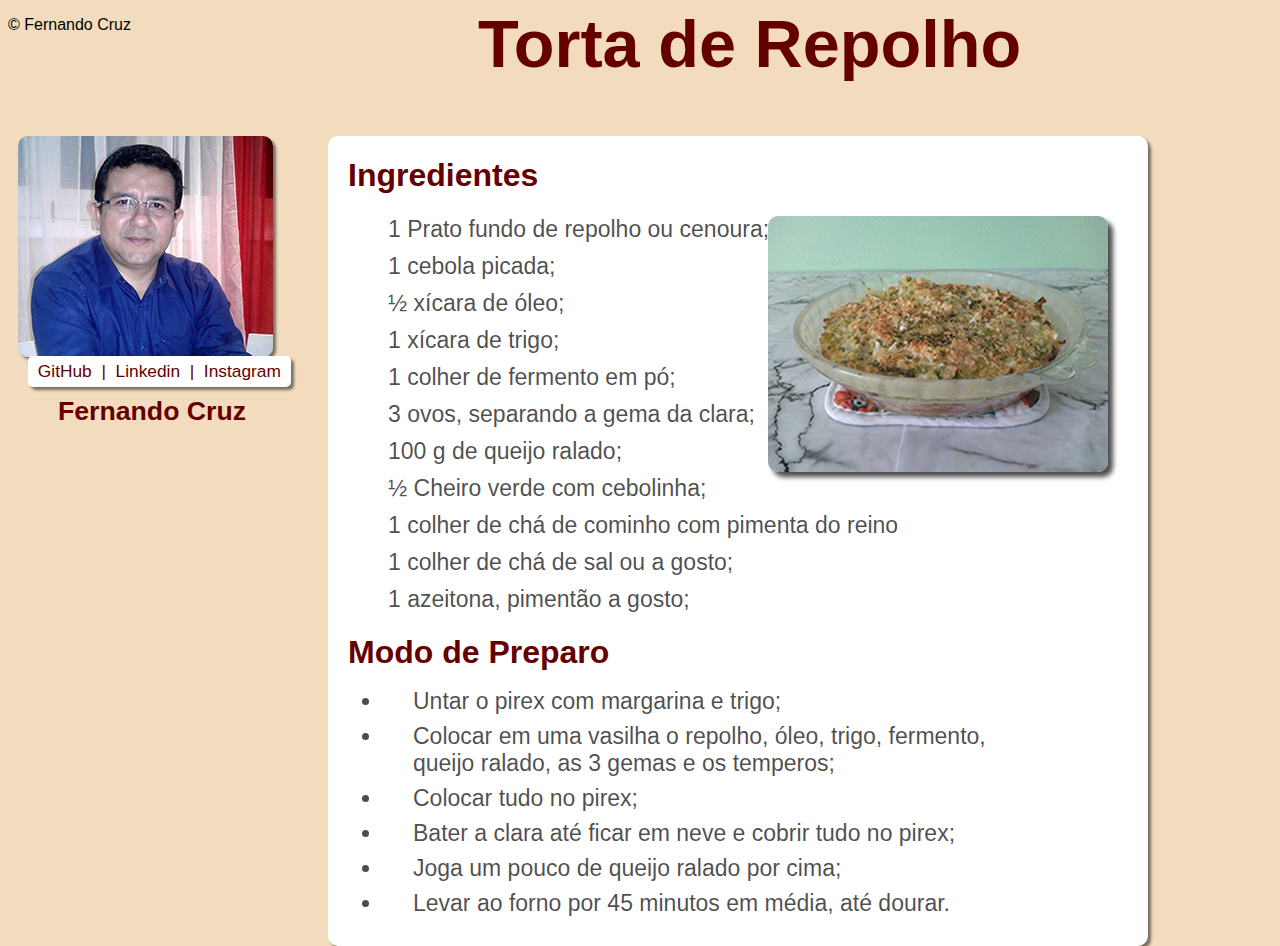
<file: indece.html>
<!DOCTYPE html>
<html lang="pt-BR">
<head>
    <meta charset="UTF-8">
    <meta http-equiv="X-UA-Compatible" content="IE=edge">
    <meta name="viewport" content="width=device-width, initial-scale=1.0">
    <title>Modelo para receitas</title>
    <link rel="stylesheet" href="estilo.css">
</head>
<body>
    <header id='cabecalho'>
        <h1>Torta de Repolho</h1>
    </header>
    <section id='lado1'>
        <img id='foto01' src="imagens/fernando.jpg" alt="Fernando Cruz">
        <section id=redes-sociais>
            <a href="https://github.com/NandoCruz" target="_blank">&nbsp;GitHub&nbsp;</a> |
            <a href="https://www.linkedin.com/feed/" target="_blank">&nbsp;Linkedin&nbsp;</a> |
            <a href="https://www.instagram.com/fernandocruz2408" target="_blank">&nbsp;Instagram&nbsp;</a>
        </section>
        <h3>Fernando Cruz</h3>
    </section>
    <section id='corpo'>
        <div id='texto01'>
            <h1>Ingredientes</h1>

            <img id='foto02' src="imagens/tortaDeRepolho.jpg" alt="Torta de Repolho">

            <p>1 Prato fundo de repolho ou cenoura;</p>
            <p>1 cebola picada;</p>
            <p>½ xícara de óleo;</p>
            <p>1 xícara de trigo;</p>
            <p>1 colher de fermento em pó;</p>
            <p>3 ovos, separando a gema da clara;</p>
            <p>100 g de queijo ralado;</p>
            <p>½ Cheiro verde com cebolinha;</p>
            <p>1 colher de chá de cominho com pimenta do reino</p>
            <p>1 colher de chá de sal ou a gosto;</p>
            <p>1 azeitona, pimentão a gosto;</p>
        </div>

        <div id='texto02'>
            <h1>Modo de Preparo</h1>

            <ul>
                <li id="preparo">Untar o pirex com margarina e trigo;</li><br>
                <li id="preparo">Colocar em uma vasilha o repolho, óleo, trigo, fermento, queijo ralado, as 3 gemas e os temperos;</li><br>
                <li id="preparo">Colocar tudo no pirex;</li><br>
                <li id="preparo">Bater a clara até ficar em neve e cobrir tudo no pirex;</li><br>
                <li id="preparo">Joga um pouco de queijo ralado por cima;</li><br>
                <li id="preparo">Levar ao forno por 45 minutos em média, até dourar.</li><br>
            </ul>
        </div>
    </section>
    <footer>
        <p>&copy; Fernando Cruz</p>
    </footer>

</body>
</html>
</file>
<file: estilo.css>
@charset "UTF-8";
@import url('htps: //fonts.googleapis.com/css? family = Allerta | Cantarell | Titillium + Web');

body{
    font-family: 'Titillium Web', sans-serif;
    background: rgba(230, 186, 123, 0.5);
}

/* Titulo da Receita*/
header#cabecalho h1{
    position: absolute;
    font-size: 50pt;
    color: rgb(100, 0, 0);
    text-align: center;
    margin: -10px 0px 0px 470px ;
}

/* minhas redes sociais */
section#redes-sociais{
    position: absolute;
    background: #ffffff;
    border-radius: 5px;
    font-size: 13pt;
    padding: 5px;
    color: rgb(100, 0, 0);
    box-shadow: 3px 3px 3px rgba(0, 0, 0, 0.5);
    margin: 340px 0px 0px 20px;
}

/* tirando a decoração do texto */
section#redes-sociais a{
    color: rgb(100, 0, 0);
    text-decoration: none;
}

 /* Efeito passando o mouse por cima */
section#redes-sociais a:hover{
    font-weight: bold;
    text-decoration: none;
}

/* minha foto */
section#lado1 img#foto01{
    position: absolute;
    margin: 120px 0px 0px 10px;
    border-radius: 10px;
    box-shadow: 3px 3px 3px rgba(0, 0, 0, 0.5);
}

/* meu nome */
section#lado1 h3{
    position: absolute;
    font-size: 20pt;
    color: rgb(100, 0, 0);
    margin: 380px 0px 0px 50px;
}

/* foto do prato */
div#texto01 img#foto02{
    position: absolute;
    margin: 0px 0px 0px 420px;
    border-radius: 10px;
    box-shadow: 5px 5px 5px rgba(0, 0, 0, 0.7);
}

/* Corpo da Receita */
section#corpo{
    position: absolute;
    background: #ffffff;
    border-radius: 10px;
    width: 800px;
    margin: 120px 0px 0px 320px;
    box-shadow: 3px 3px 3px rgba(0, 0, 0, 0.5);
    color: rgb(100, 0, 0);
    padding-left: 20px;
}

/* Titulos */
section#corpo h2{
    font-size: 35pt;
}

/* Ingredientes */
section#corpo p{
    font-size: 23px;
    margin: 10px;
    padding: 0px 0px 0px 30px;
    color: rgba(0, 0, 0, 0.7);
}

/* Modo de preparo */
section#corpo div#texto02 li{
    font-size: 23px;
    margin: -5px;
    padding: 0px 100px 0px 30px;
    color: rgba(0, 0, 0, 0.7);
}

/* Roda pé */
footer#rodape{
    clear: both;
    position: absolute;
    font-size: 12pt;
    text-align: center;
    margin: 1240px 0px 0px 600px;
}
</file>
